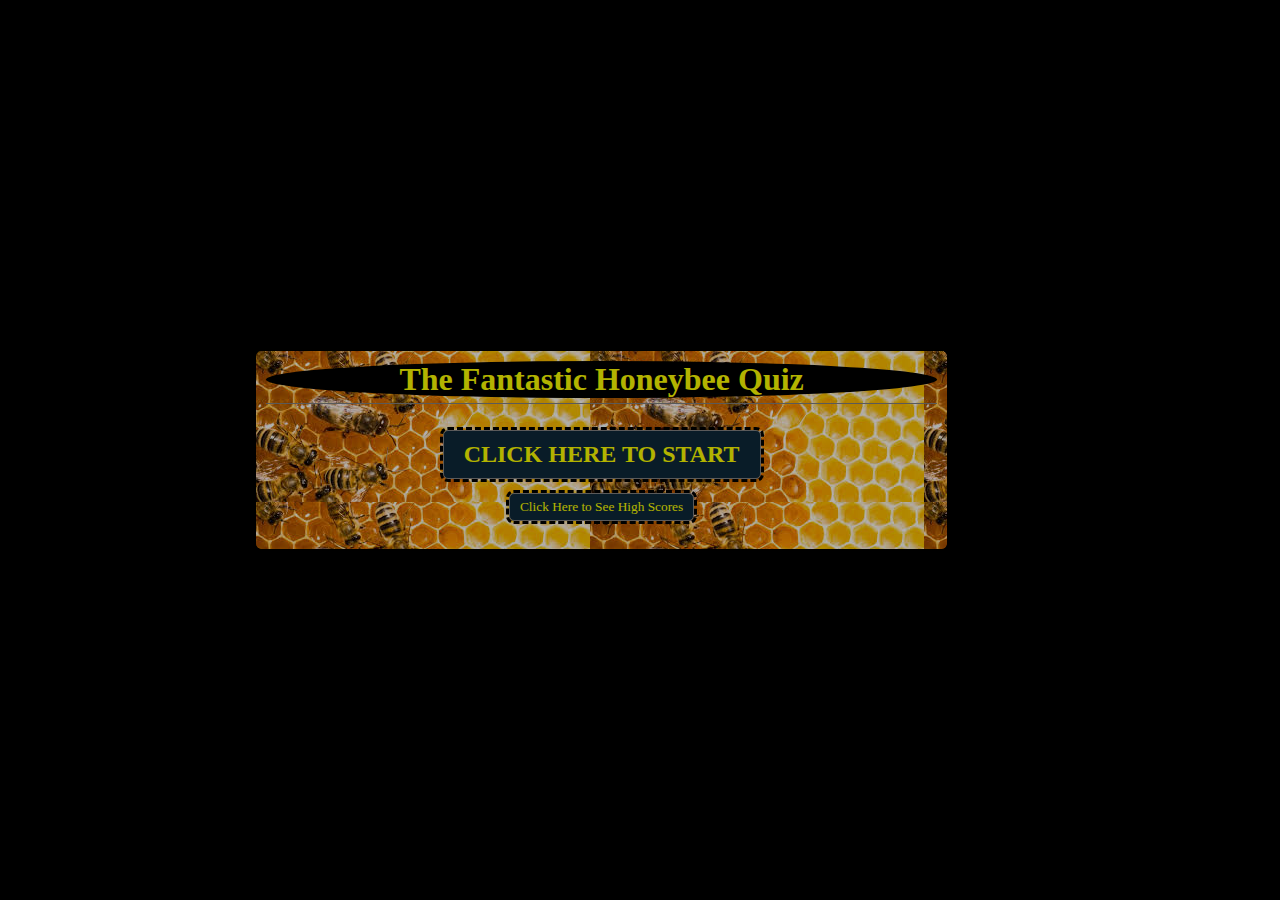
<file: index.html>
<!DOCTYPE html>
<html lang="en">
  <head>
    <meta charset="UTF-8" />
    <meta name="viewport" content="width=device-width, initial-scale=1.0" />
    <meta http-equiv="X-UA-Compatible" content="ie=edge" />
    <title>Honeybee Quiz</title>
    <link rel="stylesheet" href="assets/style.css" />
  </head>
  <body>
    <div >
      <main class="quizArea">
        <header class="mainHeader">
          <h1>The Fantastic Honeybee Quiz</h1>
          <span id="timerArea"></span>
        </header>
        <section id="questionsContainer" class="hide">
          <div id="question"></div>
          <div id="answers" class="buttonArea"></div>
        </section>
        <section class="scores">
          <div id="scoreArea" class="hide"></div>
        </section>
        <section class="controls">
          <button class="start" id="startButton">CLICK HERE TO START</button>
          <button class="btn" id="showScoresButton">Click Here to See High Scores</button>
          <br />
          <div id="scoreArea" class="hide">
            <span id="scoreDisplay"></span>
            <input type="text" name="initials" id="initials" />
            <button id="submitScore" class="submit">Submit Your Score</button>
          </div>
        </section>
      </main>
    </div>
    <script src="assets/script.js"></script>
  </body>
</html>
</file>
<file: assets/style.css>
*,
*::before,
*::after {
  box-sizing: border-box;
  font-family: Gotham Rounded;
  margin: 0;
  padding: 0;
}

body {
  display: flex;
  width: 100vw;
  height: 100vh;
  justify-content: center;
  align-items: center;
  text-align: center;
  /* background-image: url("../pics/bee1.jpg");} */
  background-color: black;
}
h3 {
  margin: 10px 0px;
}
h1 {
  
    background-color: black;
  opacity: 1;
  color: yellow;
  border-width: 10px;
  border-color: black;
  border-radius: 85%;
  
}

.mainHeader {
  padding-bottom: 0.3rem;
  margin-bottom: 1rem;
  border-bottom: 1px solid grey;
 
}
#question {
    background-color:black;
    opacity: .9;
    color: yellow;
    border-style: dashed;

}
#timerArea {
    background-color:black;
    opacity: 1;
    color: red;
    border-width: 5px;
}
.quizArea {
  width: 60vw;
  max-width: 90%;
  background-image: url("../pics/bee3.jpeg"); 
  border-radius: 5px;
  padding: 10px;
  box-shadow: 0 0 10px 2px;
  background-color: black;
  opacity: .7;
  outline-color: black;
  outline-style: dashed;
}

.buttonArea {
  display: grid;
  grid-template-columns: repeat(2, auto);
  gap: 10px;
  margin: 20px 0;
}

button {
  --hue: var(--hue-neutral);
  border: 1px solid grey;
  background-color: #0e2939;
  border-radius: 5px;
  padding: 5px 10px;
  color: yellow;
  outline-color: black;
  outline-style: dashed;
}

button:hover {
  border-color: black;
}

.start {
  font-size: 1.5rem;
  font-weight: bold;
  padding: 10px 20px;
  margin: 10px 0px;
}


.controls {
  display: flex;
  justify-content: center;
  align-items: center;
  flex-direction: column;
}

.hide {
  display: none;
}

.scoresList {
  text-decoration: none;
  list-style-type: none;
  margin: 0.3rem 0;
}

#highScoresList {
  margin: 1rem 0;
}

#scoreArea {
    padding-top: 1rem;
  padding-bottom: 1rem;
  border-bottom: 1px solid grey;
  background-color: black;
  opacity: 1;
  color: yellow;
}

#init {
  margin-top: 0.7rem;
}
#initials {
  margin: 0.3rem;
}

#save-btn {
  margin: 0.7rem;
}

#showScoresButton {
  margin-top: 0.3rem;
}

@media only screen and (max-width: 768px) {
  /* For mobile phones: */
  .buttonArea {
    display: grid;
    grid-template-columns: none;
    gap: 10px;
    margin: 20px 0;
  }
}
</file>
